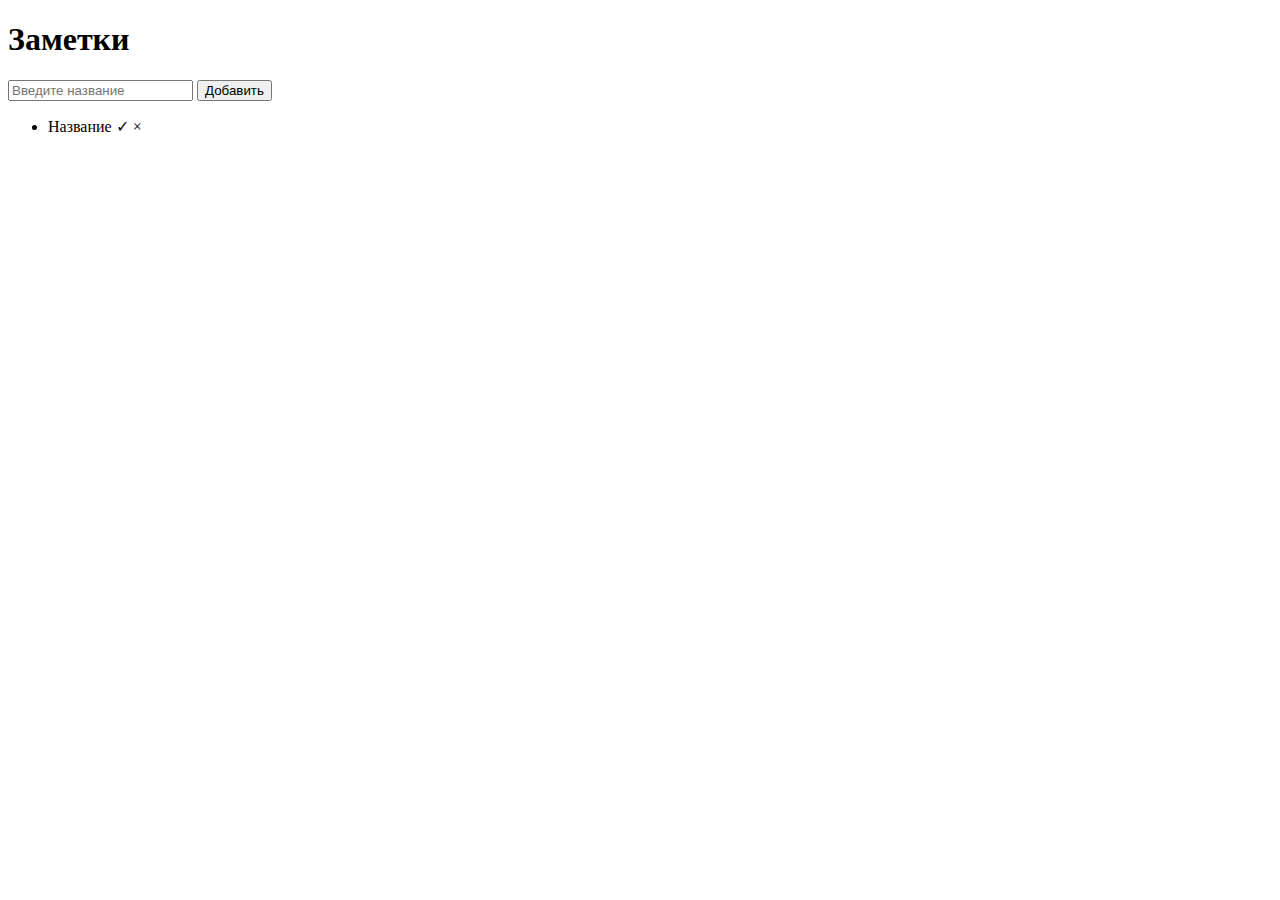
<file: Vladilen/vladilen2.html>
<!DOCTYPE html>
<html lang="en">
  <head>
    <meta charset="UTF-8" />
    <meta http-equiv="X-UA-Compatible" content="IE=edge" />
    <meta name="viewport" content="width=device-width, initial-scale=1.0" />
    <link
      rel="shortcut icon"
      href="https://result.school/logo-result.school.png"
    />
    <link
      href="https://cdn.jsdelivr.net/npm/bootstrap@5.3.0-alpha3/dist/css/bootstrap.min.css"
      rel="stylesheet"
      integrity="sha384-KK94CHFLLe+nY2dmCWGMq91rCGa5gtU4mk92HdvYe+M/SXH301p5ILy+dN9+nJOZ"
      crossorigin="anonymous"
    />
    <title>02. JS Array & Objects</title>
  </head>
  <body class="bg-dark text-light">
    <div class="container w-50 pt-5">
      <h1>Заметки</h1>
      <input
        type="text"
        class="form-control mb-2"
        placeholder="Введите название"
        id="title"
      />
      <button class="btn btn-outline-info w-100 mb-2" id="create">
        Добавить
      </button>

      <ul class="list-group list-group-flush" id="list">
        <li
          class="list-group-item d-flex justify-content-between align-items-center"
        >
          <span>Название</span>
          <span>
            <span class="btn btn-small btn-success">&check;</span>
            <span class="btn btn-small btn-danger">&times;</span>
          </span>
        </li>
      </ul>
    </div>
  </body>
</html>
</file>
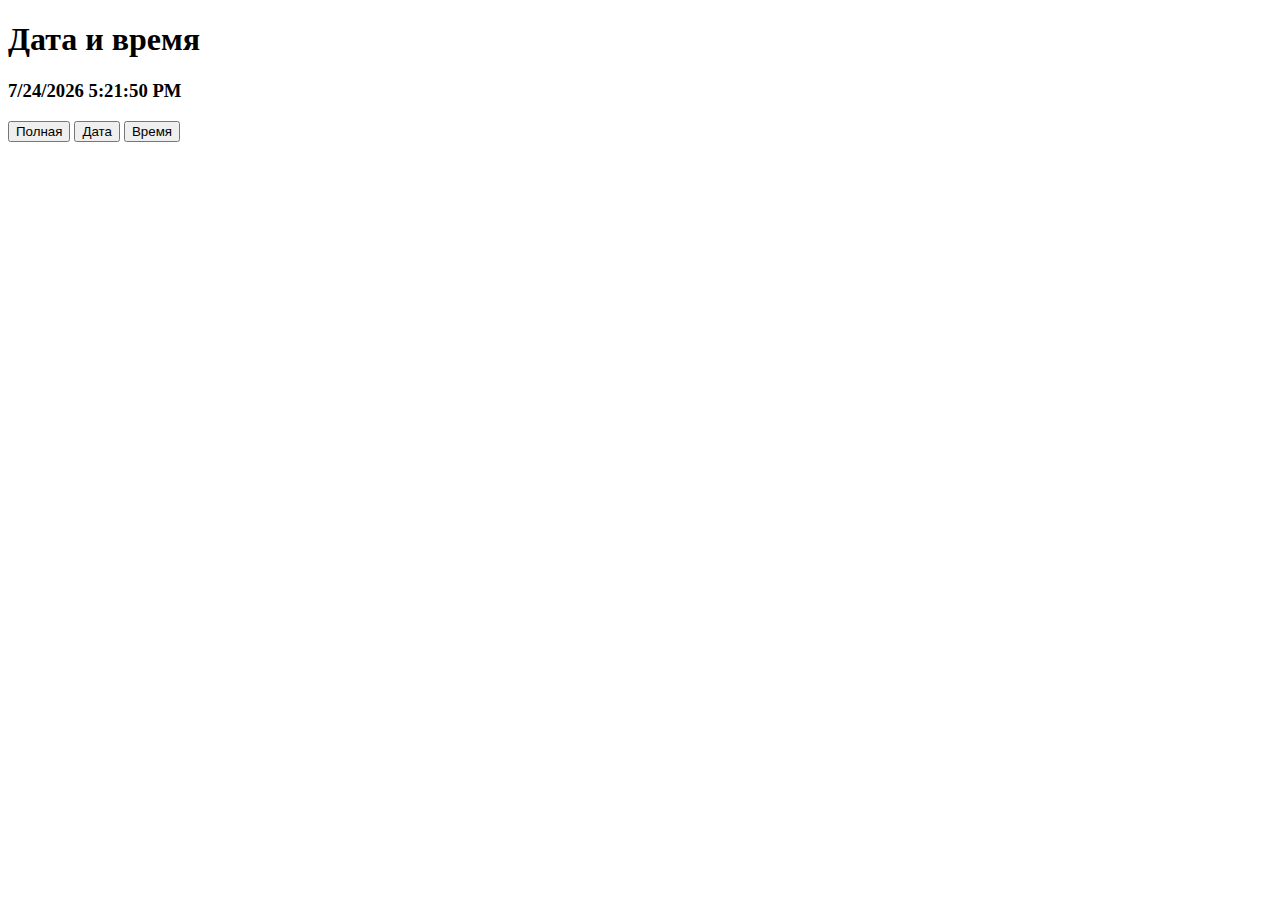
<file: Channels_pages/html/channels3.html>
<!DOCTYPE html>
<html lang="en">
  <head>
    <meta charset="UTF-8" />
    <meta http-equiv="X-UA-Compatible" content="IE=edge" />
    <meta name="viewport" content="width=device-width, initial-scale=1.0" />
    <link
      rel="shortcut icon"
      href="https://result.school/logo-result.school.png"
    />
    <link
      href="https://cdn.jsdelivr.net/npm/bootstrap@5.3.0-alpha3/dist/css/bootstrap.min.css"
      rel="stylesheet"
      integrity="sha384-KK94CHFLLe+nY2dmCWGMq91rCGa5gtU4mk92HdvYe+M/SXH301p5ILy+dN9+nJOZ"
      crossorigin="anonymous"
    />
    <title>03. JavaScript детальней</title>
    <script src="/Channels_pages/js/function.js"></script>
    <script src="/Channels_pages/js/01.numbers.js" defer></script>
    <script src="/Channels_pages/js/date.js" defer></script>
  </head>
  <body class="bg-dark text-light">
    <div class="container w-50 pt-5">
      <h1>Дата и время</h1>

      <div class="text-bg-light p-3 text-center rounded">
        <h3 id="output">12:12:12</h3>

        <div class="d-flex mb-2 justify-content-around">
          <button class="btn btn-small btn-primary" id="full">Полная</button>
          <button class="btn btn-small btn-success" id="date">Дата</button>
          <button class="btn btn-small btn-danger" id="time">Время</button>
        </div>
      </div>
    </div>
  </body>
</html>
</file>
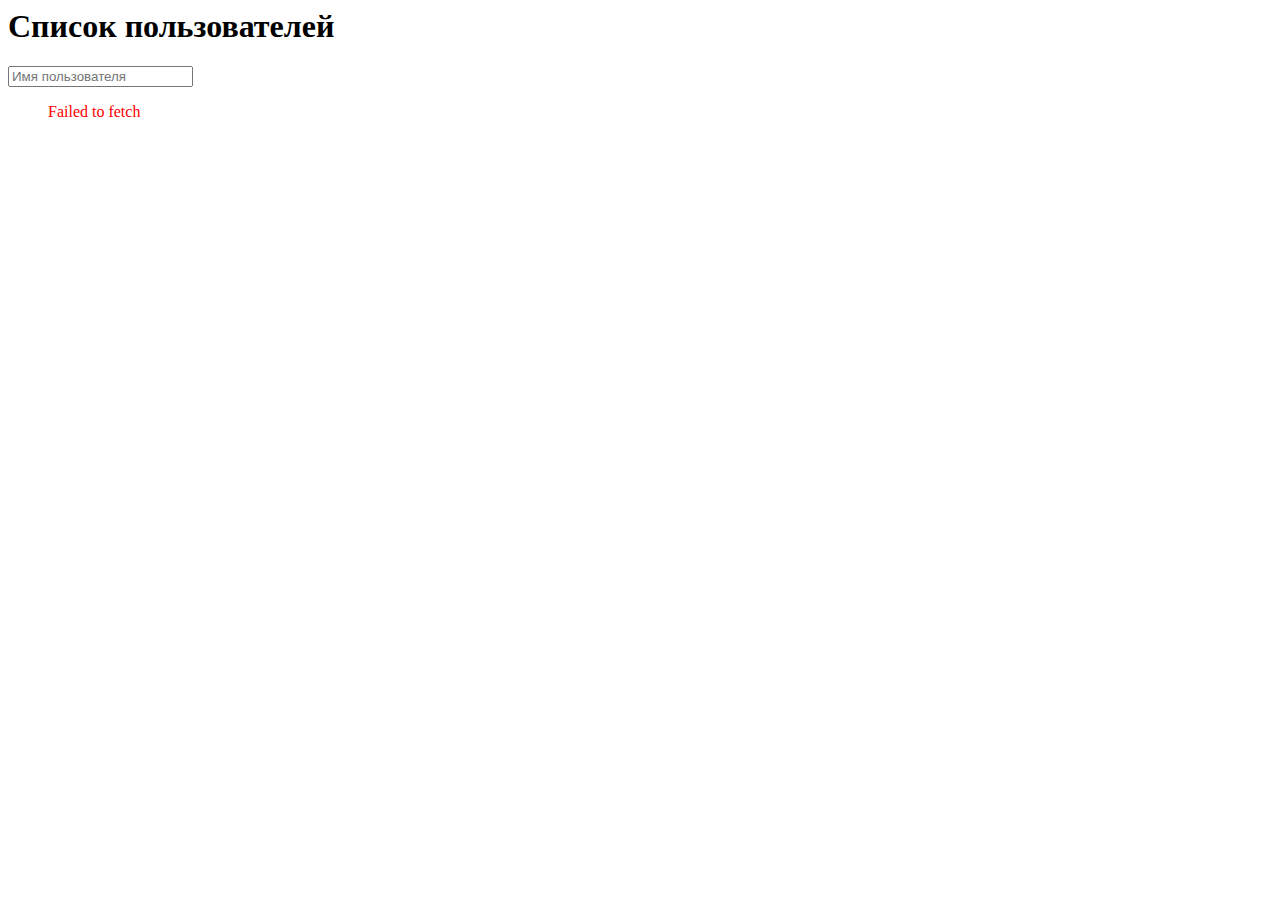
<file: Channels_pages/html/vladilen6.html>
<html lang="en">
  <head>
    <meta charset="UTF-8" />
    <meta http-equiv="X-UA-Compatible" content="IE=edge" />
    <meta name="viewport" content="width=device-width, initial-scale=1.0" />
    <link
      rel="shortcut icon"
      href="https://result.school/logo-result.school.png"
    />
    <link
      href="https://cdn.jsdelivr.net/npm/bootstrap@5.3.0-alpha3/dist/css/bootstrap.min.css"
      rel="stylesheet"
      integrity="sha384-KK94CHFLLe+nY2dmCWGMq91rCGa5gtU4mk92HdvYe+M/SXH301p5ILy+dN9+nJOZ"
      crossorigin="anonymous"
    />
    <title>07. Result</title>
    <script src="/Channels_pages/js/Vladilen6.js" defer></script>
  </head>
  <body class="bg-dark text-light">
    <div class="container w-50 pt-5">
      <h1>Список пользователей</h1>
      <input
        type="text"
        class="form-control mb-2"
        placeholder="Имя пользователя"
        id="filter"
      />

      <ul class="list-group list-group-flush" id="list"></ul>
    </div>
  </body>
</html>
</file>
